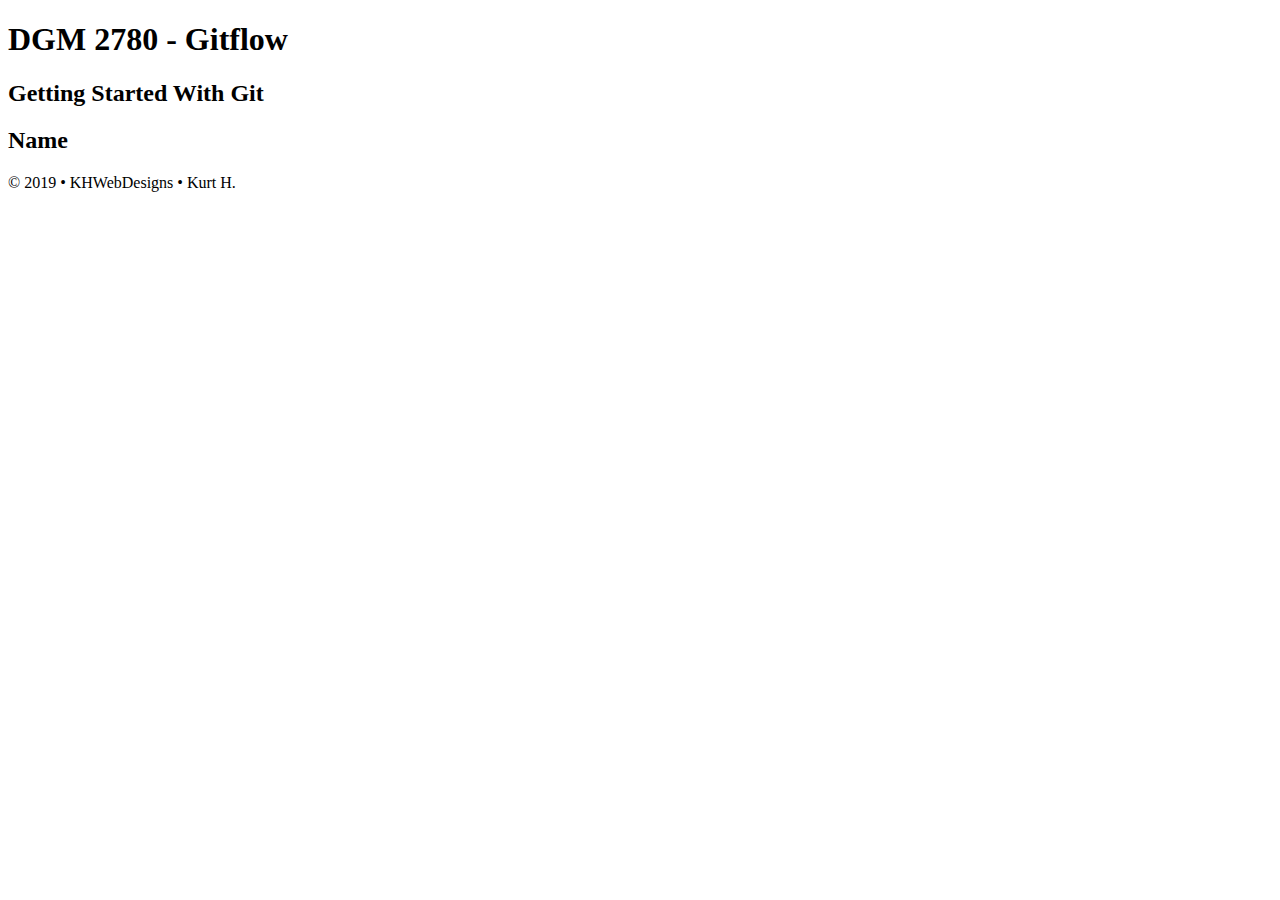
<file: index.html>
<!DOCTYPE html>
<html lang="en">
    <head>
        <title>DGM 2780 - Gitflow</title>
        <meta charset="utf-8" />
        <meta name="viewport" content="width=device-width, initial-scale=1" />
        <link href="css/styles.css" rel="stylesheet" type="text/css" />         
    </head>
    <body>
        <header>
            <h1>DGM 2780 - Gitflow</h1>
            <h2>Getting Started With Git</h2> 
        </header>
        <main>
            <h2>Name</h2>
        </main>

        <footer>&copy; 2019 &bull; KHWebDesigns &bull; Kurt H.</footer>
        <script src="js/index.js" type="text/js"></script>
    </body>
</html>
</file>
<file: css/styles.css>
@media only screen and (max-width: 560px) {
  * {
    font-family: -apple-system, BlinkMacSystemFont, 'Segoe UI', Roboto, Oxygen, Ubuntu, Cantarell, 'Open Sans', 'Helvetica Neue', sans-serif;
  }
  * html {
    background-color: lightgray;
  }
}
</file>
